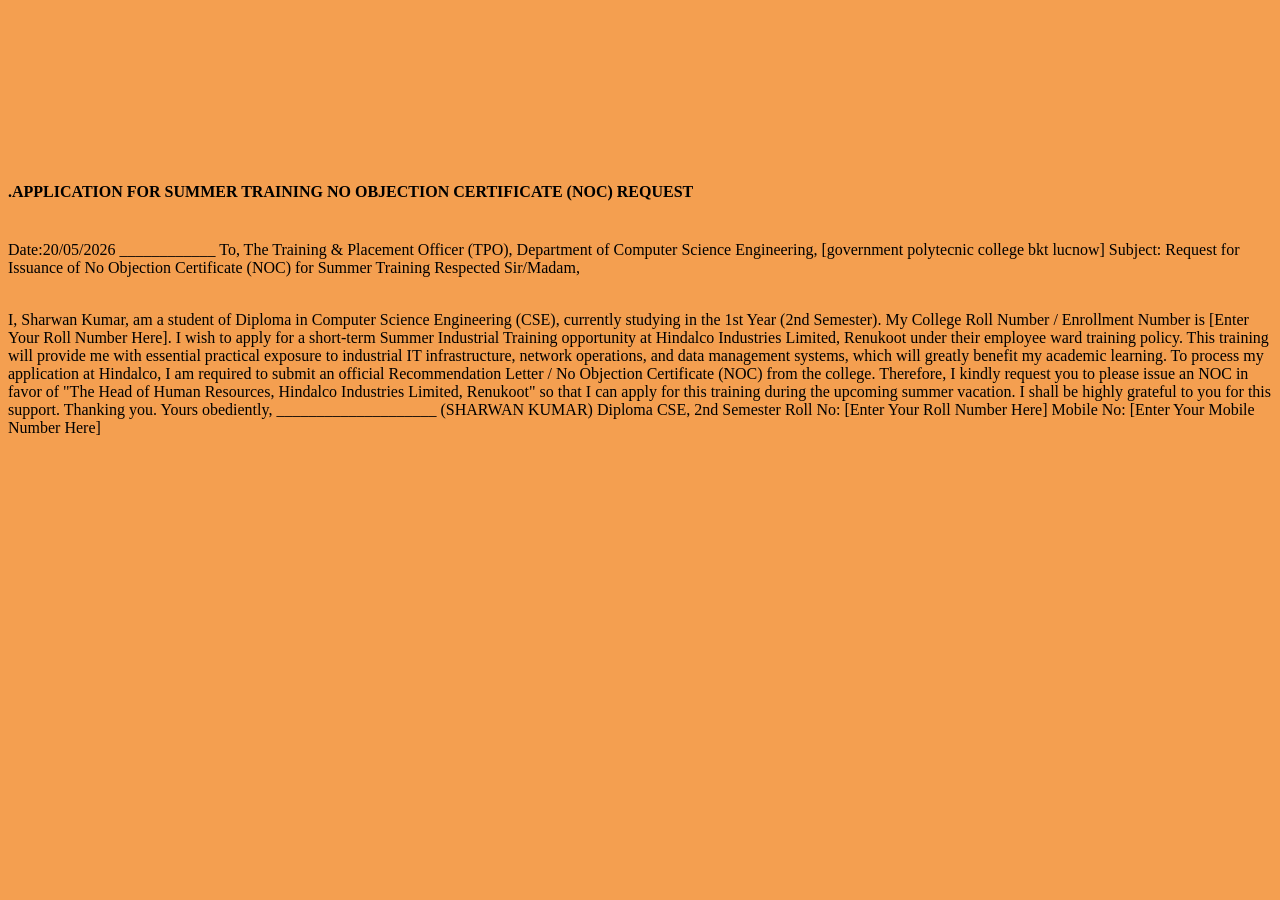
<file: index.html>
<!DOCTYPE html>
<html lang="en">
<head>
    <meta charset="UTF-8">
    <meta name="viewport" content="width=device-width, initial-scale=1.0">
    <title>first page</title>
   <link rel="stylesheet" href="style.css">
</head>

<body>  
    <video src=""></video>
<h4>  .APPLICATION FOR SUMMER TRAINING NO OBJECTION CERTIFICATE (NOC) REQUEST</h4>
  
<p>
    <br>
    <left></left>

Date:20/05/2026 ____________

To,
The Training & Placement Officer (TPO),
Department of Computer Science Engineering,
[government polytecnic college bkt lucnow]

Subject: Request for Issuance of No Objection Certificate (NOC) for Summer Training

Respected Sir/Madam,
</p></left>
<br>
<ceenter>
I, Sharwan Kumar, am a student of Diploma in Computer Science Engineering (CSE), currently studying in the 1st Year (2nd Semester). My College Roll Number / Enrollment Number is [Enter Your Roll Number Here].

I wish to apply for a short-term Summer Industrial Training opportunity at Hindalco Industries Limited, Renukoot under their employee ward training policy. This training will provide me with essential practical exposure to industrial IT infrastructure, network operations, and data management systems, which will greatly benefit my academic learning.

To process my application at Hindalco, I am required to submit an official Recommendation Letter / No Objection Certificate (NOC) from the college. 

Therefore, I kindly request you to please issue an NOC in favor of "The Head of Human Resources, Hindalco Industries Limited, Renukoot" so that I can apply for this training during the upcoming summer vacation.

I shall be highly grateful to you for this support.

Thanking you.

Yours obediently,


____________________
(SHARWAN KUMAR)
Diploma CSE, 2nd Semester
Roll No: [Enter Your Roll Number Here]
Mobile No: [Enter Your Mobile Number Here]</p></body></center>
<script src="script.js"></script>
</body>

</html>
</file>
<file: style.css>
body
{
    background-color:whitesmoke;
    color:rgb(144, 142, 181);
    color:rgb(8, 73, 2);
    color: bisque;
    background-color:rgb(0, 0, 0);
    background-color:rgb(244, 159, 80);
    color:rgb(104, 150, 173);
    color: black;
}
</file>
